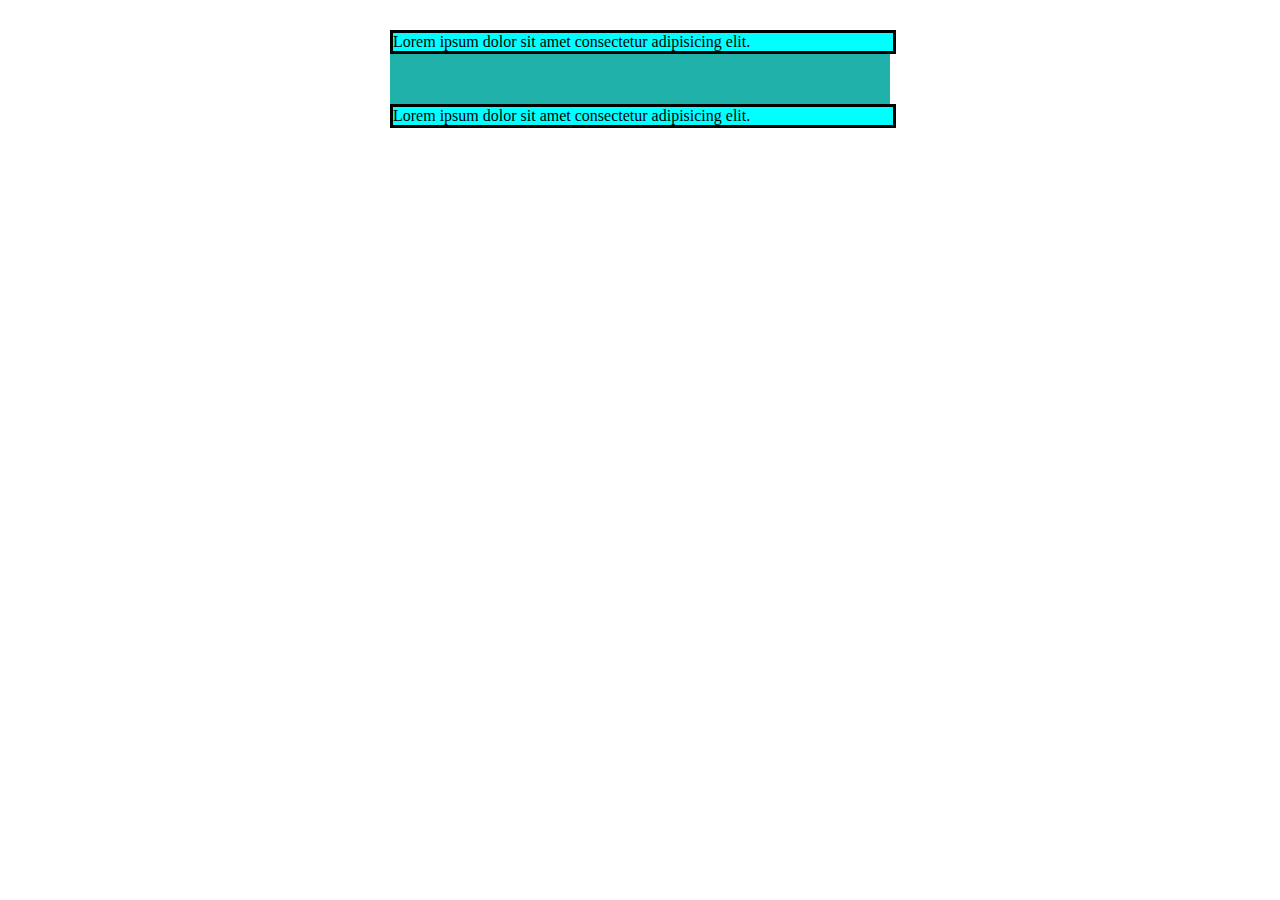
<file: box_model/index.html>
<!DOCTYPE html>
<html lang="pt-br">
<head>
    <meta charset="UTF-8">
    <meta http-equiv="X-UA-Compatible" content="IE=edge">
    <meta name="viewport" content="width=device-width, initial-scale=1.0">
    <link rel="stylesheet" href="style.css">
    <title>Box Model</title>
</head>
<body>
<div class=" container ">
    <p>Lorem ipsum dolor sit amet consectetur adipisicing elit.</p>
    <p>Lorem ipsum dolor sit amet consectetur adipisicing elit.</p>
</div>

</body>
</html>
</file>
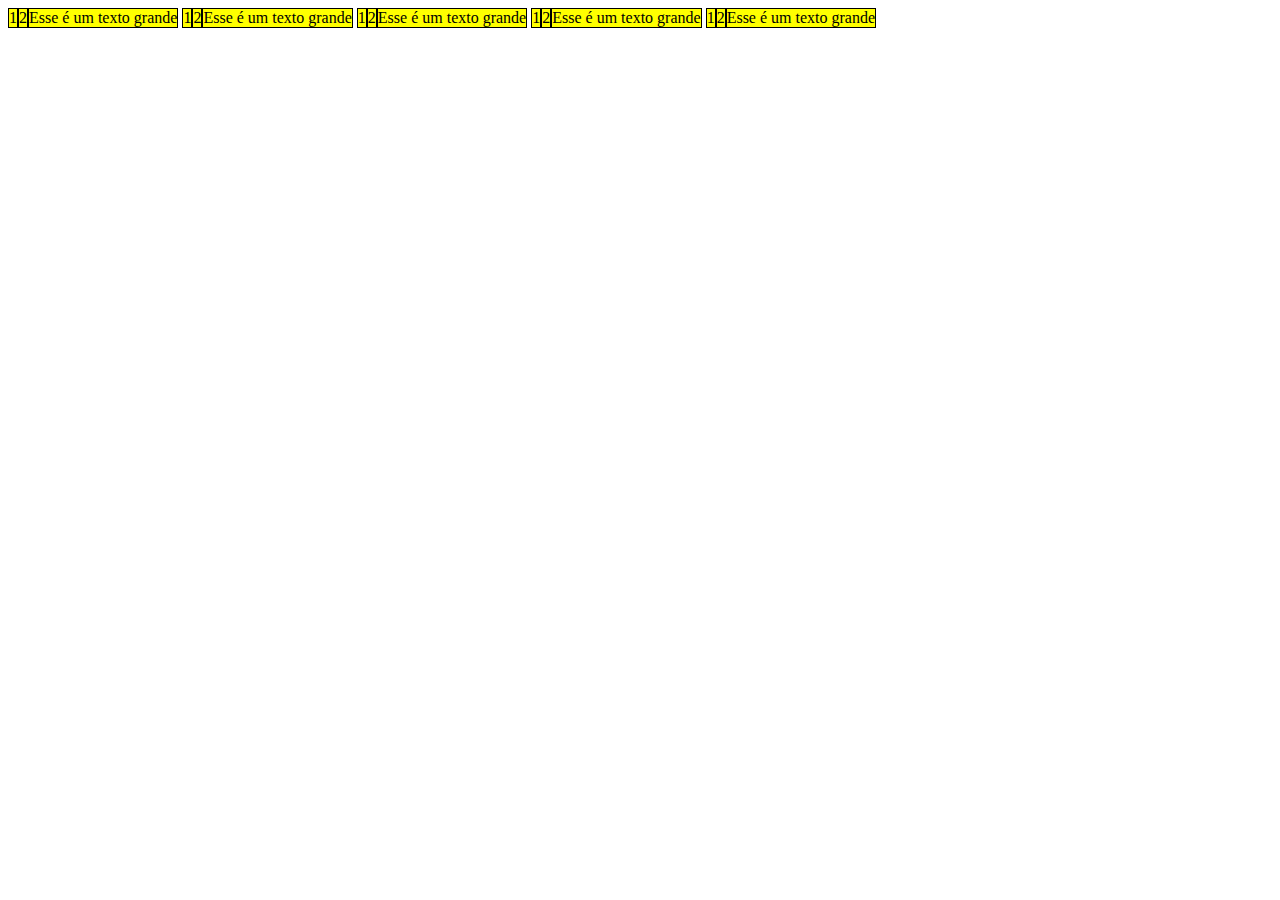
<file: display/index.html>
<!DOCTYPE html>
<html lang="pt-br">
<head>
    <meta charset="UTF-8">
    <meta http-equiv="X-UA-Compatible" content="IE=edge">
    <meta name="viewport" content="width=device-width, initial-scale=1.0">
    <link rel="stylesheet" href="style.css">
    <title>Display</title>
</head>
<body>
   <div class="inline-flex">
    <span>1</span>
    <span>2</span>
    <span>Esse é um texto grande</span>
   </div>
   <div class="inline-flex">
    <span>1</span>
    <span>2</span>
    <span>Esse é um texto grande</span>
   </div>
   <div class="inline-flex">
    <span>1</span>
    <span>2</span>
    <span>Esse é um texto grande</span>
   </div>
   <div class="inline-flex">
    <span>1</span>
    <span>2</span>
    <span>Esse é um texto grande</span>
   </div>
   <div class="inline-flex">
    <span>1</span>
    <span>2</span>
    <span>Esse é um texto grande</span>
   </div>
    <p>Lorem ipsum dolor sit amet consectetur adipisicing elit. Voluptatem fugiat aut nisi libero possimus aspernatur illo sit animi iusto ducimus, fuga vel, eligendi ut quam deserunt nesciunt odio voluptas debitis.</p>


</body>
</html>
</file>
<file: box_model/style.css>
p{
    background-color: aqua;
    width: 100%;
    /*max-width: 250px;*/
    min-width: 250px; 
     
    border: solid 2px black;
    padding: 30 px;
    margin: 30px auto 50px auto;
    /*Top right botton left
    lembre que podemos usar as direções ou apenas usar uma linha com as 4 direções*/
    border: solid black;
    
}

.container{
    width:500px;
    margin: 0 auto;
    background-color: lightseagreen;
}
</file>
<file: display/style.css>
/* span{
    background-color: aqua;
    border: solid 1px black;
} */

/* div{
    display:inline;
} */
.inline-flex span{
/* display:flex;
background-color: aqua;
border:solid 1px black;
width: 200px;
height: 40px;
padding: 0px;
margin: 0px;*/
background-color: yellow;
display: inline-flex;
border: solid 1px black;
}
 



.inline-flex{
    display: inline-flex;
    background-color: aqua;
}

p{
    display:none;
}














/*inline cada um fica do mesmo não tem como alterar altura e largura*/
/*block elemento é atingido por altura e largura e craira um block*/
/* inline-block Exibe um elemento como um contêiner de bloco de nível embutido. O próprio elemento é formatado como um elemento embutido, mas você pode aplicar valores de altura e largura*/
</file>
